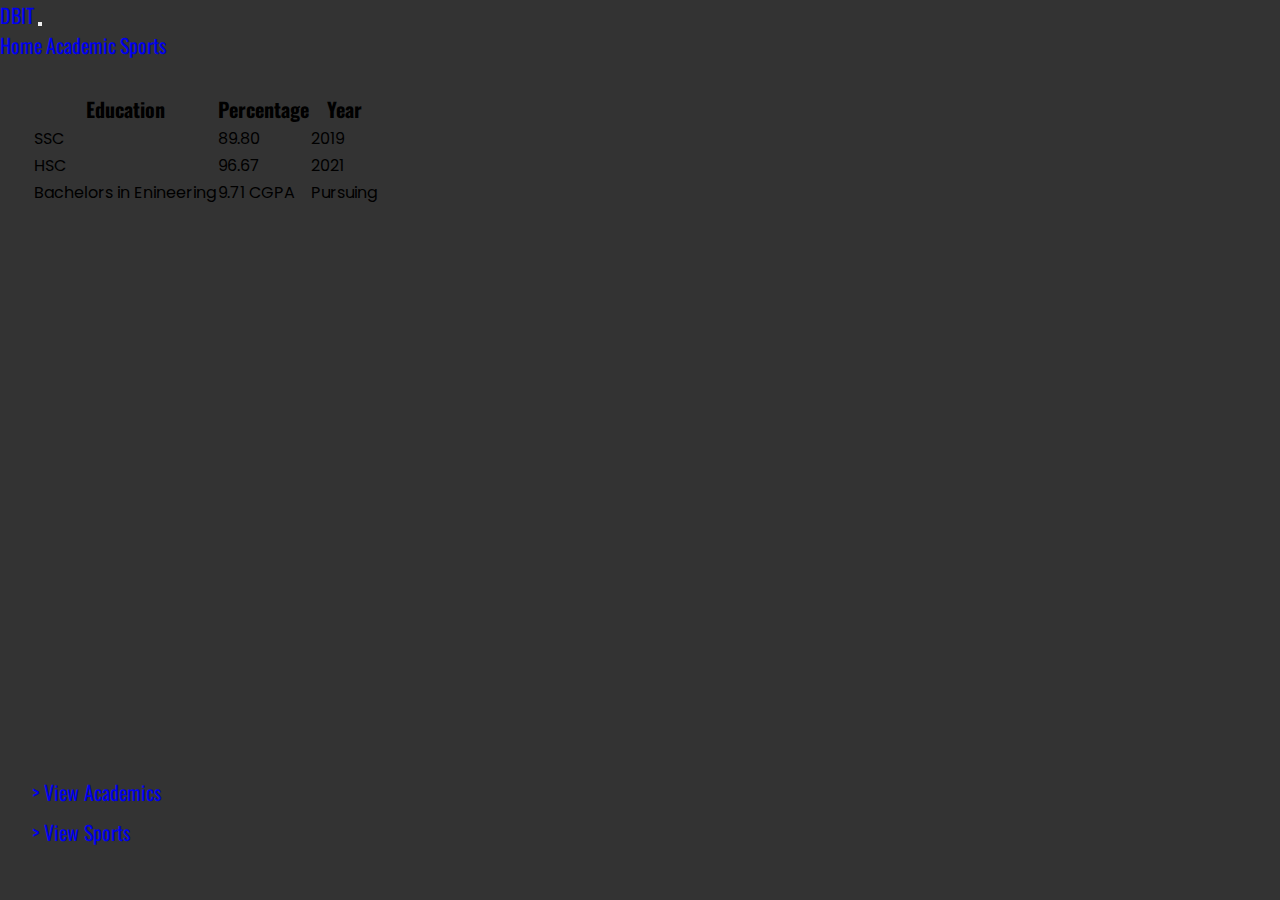
<file: academic.html>
<!DOCTYPE html>
<html lang="en">

<head>
    <meta charset="UTF-8">
    <meta name="viewport" content="width=device-width, initial-scale=1.0">
    <title>Academic</title>
    <link href="https://cdn.jsdelivr.net/npm/bootstrap@5.3.0/dist/css/bootstrap.min.css" rel="stylesheet"
        integrity="sha384-9ndCyUaIbzAi2FUVXJi0CjmCapSmO7SnpJef0486qhLnuZ2cdeRhO02iuK6FUUVM" crossorigin="anonymous">
    <link rel="preconnect" href="https://fonts.googleapis.com">
    <link rel="preconnect" href="https://fonts.gstatic.com" crossorigin>
    <link href="https://fonts.googleapis.com/css2?family=Oswald&family=Poppins:wght@200&display=swap" rel="stylesheet">
    <link rel="stylesheet" href="./style.css">

</head>

<body>
    <section id="navbar">
    <nav class="navbar navbar-expand-lg navbar-dark bg-dark ">
        <a class="navbar-brand mx-3" href="#">DBIT</a>
        <button class="navbar-toggler" type="button" data-toggle="collapse" data-target="#navbarNavAltMarkup"
            aria-controls="navbarNavAltMarkup" aria-expanded="false" aria-label="Toggle navigation">
            <span class="navbar-toggler-icon"></span>
        </button>
        <div class="collapse navbar-collapse" id="navbarNavAltMarkup">
            <div class="navbar-nav">
                <a class="nav-item nav-link" href="./index.html">Home</a>
                <a class="nav-item nav-link active" href="#">Academic</a>
                <a class="nav-item nav-link" href="#">Sports</a>
            </div>
        </div>
    </nav>
    </section>
    <section class="academic text-light">
        <table class="table table-bordered table-dark">
            <thead>
                <tr>
                    <th scope="col">Education</th>
                    <th scope="col">Percentage</th>
                    <th scope="col">Year</th>
                </tr>
            </thead>
            <tbody class="table-light">
                <tr>
                    <td>SSC</td>
                    <td>89.80</td>
                    <td>2019</td>
                </tr>
                <tr>
                    <td>HSC</td>
                    <td>96.67</td>
                    <td>2021</td>
                </tr>
                <tr>
                    <td>Bachelors in Enineering</td>
                    <td>9.71 CGPA</td>
                    <td>Pursuing</td>
                </tr>
            </tbody>
        </table>
    </section>

    <footer class="bg-dark">
        <div class="links">
            <a href="./academic.html" class="text-light">> View Academics</a>

            <a href="#" class="text-light">> View Sports</a>
        </div>
    </footer>

    <script src="https://cdn.jsdelivr.net/npm/bootstrap@5.3.0/dist/js/bootstrap.bundle.min.js"
        integrity="sha384-geWF76RCwLtnZ8qwWowPQNguL3RmwHVBC9FhGdlKrxdiJJigb/j/68SIy3Te4Bkz"
        crossorigin="anonymous"></script>
</body>

</html>
</file>
<file: style.css>
/* font-family: 'Oswald', sans-serif;
font-family: 'Poppins', sans-serif; */
* {
    margin: 0px;
    padding: 0px;
}

body {
    background-color: #333;
    height: 100vh;
}

marquee {
    background-color: #fff;
    font-family: 'Poppins', sans-serif;
    font-style: italic;
}

.info {
    margin: 2rem 2rem;
    font-family: 'Poppins', sans-serif;
    display: flex;
}

h3,
th,
a {
    font-family: 'Oswald', sans-serif;
    font-size: 1.25rem;
}

td {
    font-family: 'Poppins', sans-serif;

}

.text {
    margin-left: 2rem;
}

.text p {
    font-size: 0.9rem;
}

.academic {
    margin: 2rem;
}

.links {
    margin: 2rem;
    line-height: 2.5rem;
    display: flex;
    flex-direction: column;
}

a {
    text-decoration: none;
    cursor: pointer;
}

footer {
    width: 100%;
    height: 10rem;
    position: absolute;
    bottom: 0;
    left: 0;
    display: flex;
}


@media only screen and (max-width: 768px) {
    footer {
        position: relative;
    }
}
</file>
